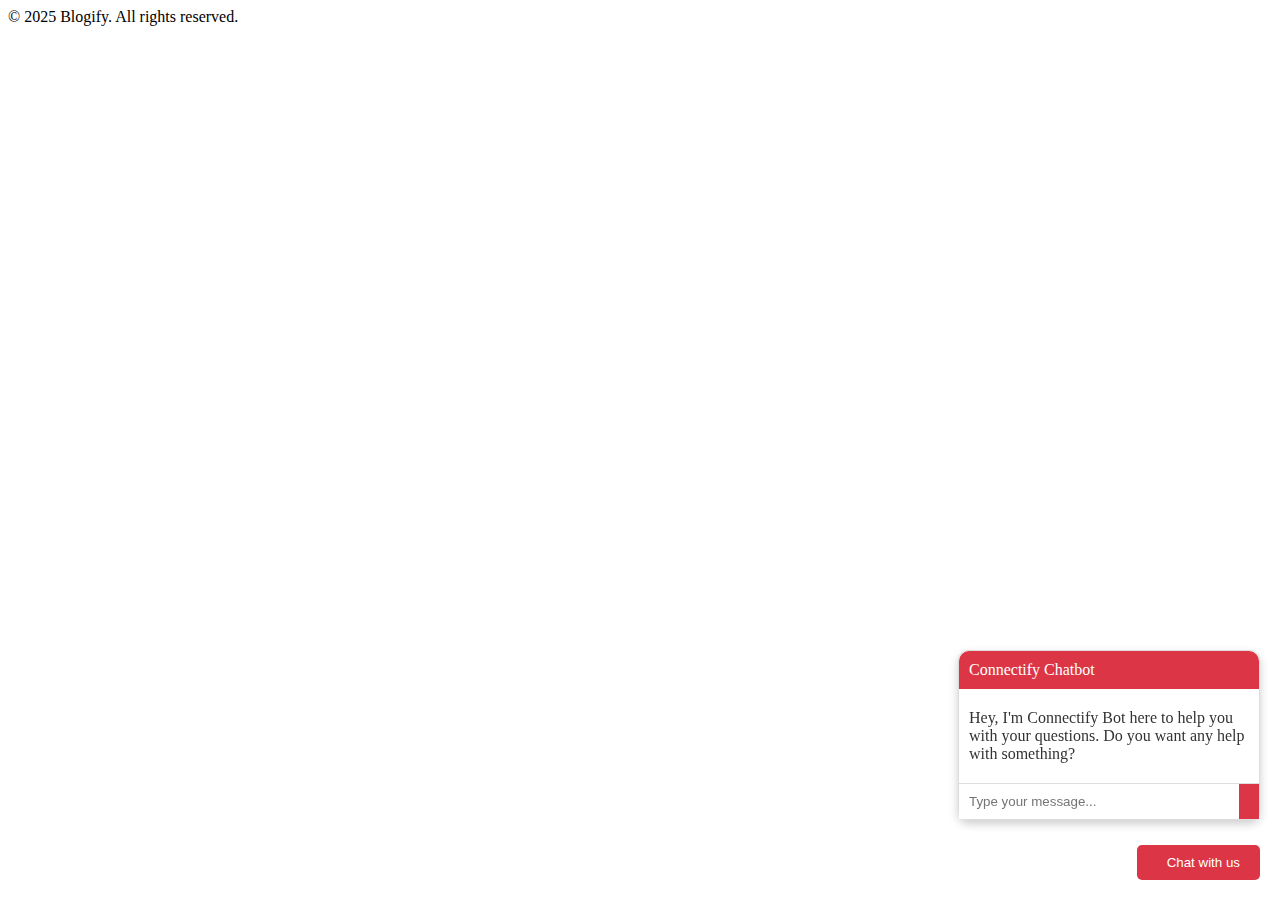
<file: demo.html>
<body>
    <div id="navbar"></div>
    
    <!-- Chatbot Button -->
    <div id="chatbot-container">
      <button id="chatbot-toggle" onclick="toggleChatbot()">
        <i class="fa-solid fa-comments"></i> Chat with us
      </button>
      <div id="chatbot-popup">
        <div id="chatbot-header">
          <span>Connectify Chatbot</span>
          <button onclick="toggleChatbot()" id="close-chatbot">
            <i class="fa-solid fa-times"></i>
          </button>
        </div>
        <div id="chatbot-messages">
          <div style="text-align: left; margin: 10px 0; color: #333;">
            Hey, I'm Connectify Bot here to help you with your questions. Do you want any help with something?
          </div>
        </div>
        <div id="chatbot-input-container">
          <input type="text" id="chatbot-input" placeholder="Type your message..." />
          <button onclick="sendMessage()">
            <i class="fa-solid fa-paper-plane"></i>
          </button>
        </div>
      </div>
    </div>
  
    <main>
      <div class="container">
        <section id="posts-container" class="masonry"></section>
      </div>
    </main>
  
    <footer>
      <p>&copy; 2025 Blogify. All rights reserved.</p>
    </footer>
  
    <script src="js/navigation.js"></script>
    <script>
      // Chatbot Styles
      const chatbotStyle = document.createElement("style");
      chatbotStyle.innerHTML = `
        #chatbot-container {
          position: fixed;
          bottom: 20px;
          right: 20px;
          z-index: 1000;
        }
        #chatbot-toggle {
          background-color: #dc3545;
          color: white;
          padding: 10px 20px;
          border: none;
          border-radius: 5px;
          cursor: pointer;
          display: flex;
          align-items: center;
          gap: 10px;
        }
        #chatbot-popup {
          display: none;
          position: fixed;
          bottom: 80px;
          right: 20px;
          width: 300px;
          max-height: 400px;
          border: 1px solid #ddd;
          border-radius: 10px;
          background-color: white;
          box-shadow: 0 4px 10px rgba(0, 0, 0, 0.2);
          display: flex;
          flex-direction: column;
        }
        #chatbot-header {
          background-color: #dc3545;
          color: white;
          padding: 10px;
          display: flex;
          justify-content: space-between;
          align-items: center;
          border-top-left-radius: 10px;
          border-top-right-radius: 10px;
        }
        #chatbot-messages {
          flex: 1;
          padding: 10px;
          overflow-y: auto;
        }
        #chatbot-input-container {
          display: flex;
          border-top: 1px solid #ddd;
        }
        #chatbot-input {
          flex: 1;
          padding: 10px;
          border: none;
          outline: none;
        }
        #chatbot-input-container button {
          background-color: #dc3545;
          color: white;
          border: none;
          padding: 10px;
          cursor: pointer;
          display: flex;
          align-items: center;
          justify-content: center;
        }
        #chatbot-input-container button i {
          font-size: 1.2em;
        }
        #close-chatbot {
          background: none;
          border: none;
          color: white;
          cursor: pointer;
        }
        #close-chatbot i {
          font-size: 1.2em;
        }
        .typing-indicator {
          display: flex;
          align-items: center;
          gap: 5px;
        }
        .dot {
          width: 8px;
          height: 8px;
          background-color: #333;
          border-radius: 50%;
          animation: blink 1.4s infinite;
        }
        .dot:nth-child(2) {
          animation-delay: 0.2s;
        }
        .dot:nth-child(3) {
          animation-delay: 0.4s;
        }
        @keyframes blink {
          0%, 80%, 100% {
            opacity: 0;
          }
          40% {
            opacity: 1;
          }
        }
      `;
      document.head.appendChild(chatbotStyle);
  
      // Chatbot JavaScript
      const faq = {
        "hi":"Hello how can i assist you today?",
        "how to create a post": "To create a post, navigate to the 'Create Post' option in the navigation bar and fill out the form with your content.",
        "how to delete a post": "To delete a post, go to your posts list, select the post you want to delete, and click the delete button next to it.",
        "how to edit a post": "To edit a post, open the post you want to modify, click the edit button, make your changes, and save.",
        "how to change profile image": "To change your profile image, go to your profile settings, upload a new image, and save the changes."
      };
  
      function toggleChatbot() {
        const chatbotPopup = document.getElementById("chatbot-popup");
        chatbotPopup.style.display = chatbotPopup.style.display === "block" ? "none" : "block";
      }
  
      function sendMessage() {
        const input = document.getElementById("chatbot-input");
        const messages = document.getElementById("chatbot-messages");
  
        if (input.value.trim() === "") return;
  
        // User message
        const userMessage = document.createElement("div");
        userMessage.textContent = input.value;
        userMessage.style.textAlign = "right";
        userMessage.style.margin = "10px 0";
        messages.appendChild(userMessage);
  
        const userQuery = input.value.toLowerCase();
        const botResponse = faq[userQuery] || "I'm sorry, I don't have an answer for that. Can you try rephrasing?";
  
        // Simulate typing animation
        const typingIndicator = document.createElement("div");
        typingIndicator.className = "typing-indicator";
        typingIndicator.innerHTML = `<div class="dot"></div><div class="dot"></div><div class="dot"></div>`;
        typingIndicator.style.textAlign = "left";
        typingIndicator.style.margin = "10px 0";
        messages.appendChild(typingIndicator);
        messages.scrollTop = messages.scrollHeight;
  
        // Simulate bot response
        setTimeout(() => {
          messages.removeChild(typingIndicator);
          const botMessage = document.createElement("div");
          botMessage.textContent = botResponse;
          botMessage.style.textAlign = "left";
          botMessage.style.margin = "10px 0";
          botMessage.style.color = "#333";
          messages.appendChild(botMessage);
          messages.scrollTop = messages.scrollHeight;
        }, 1000);
  
        input.value = ""; // Clear input
      }
    </script>
  </body>
</file>
